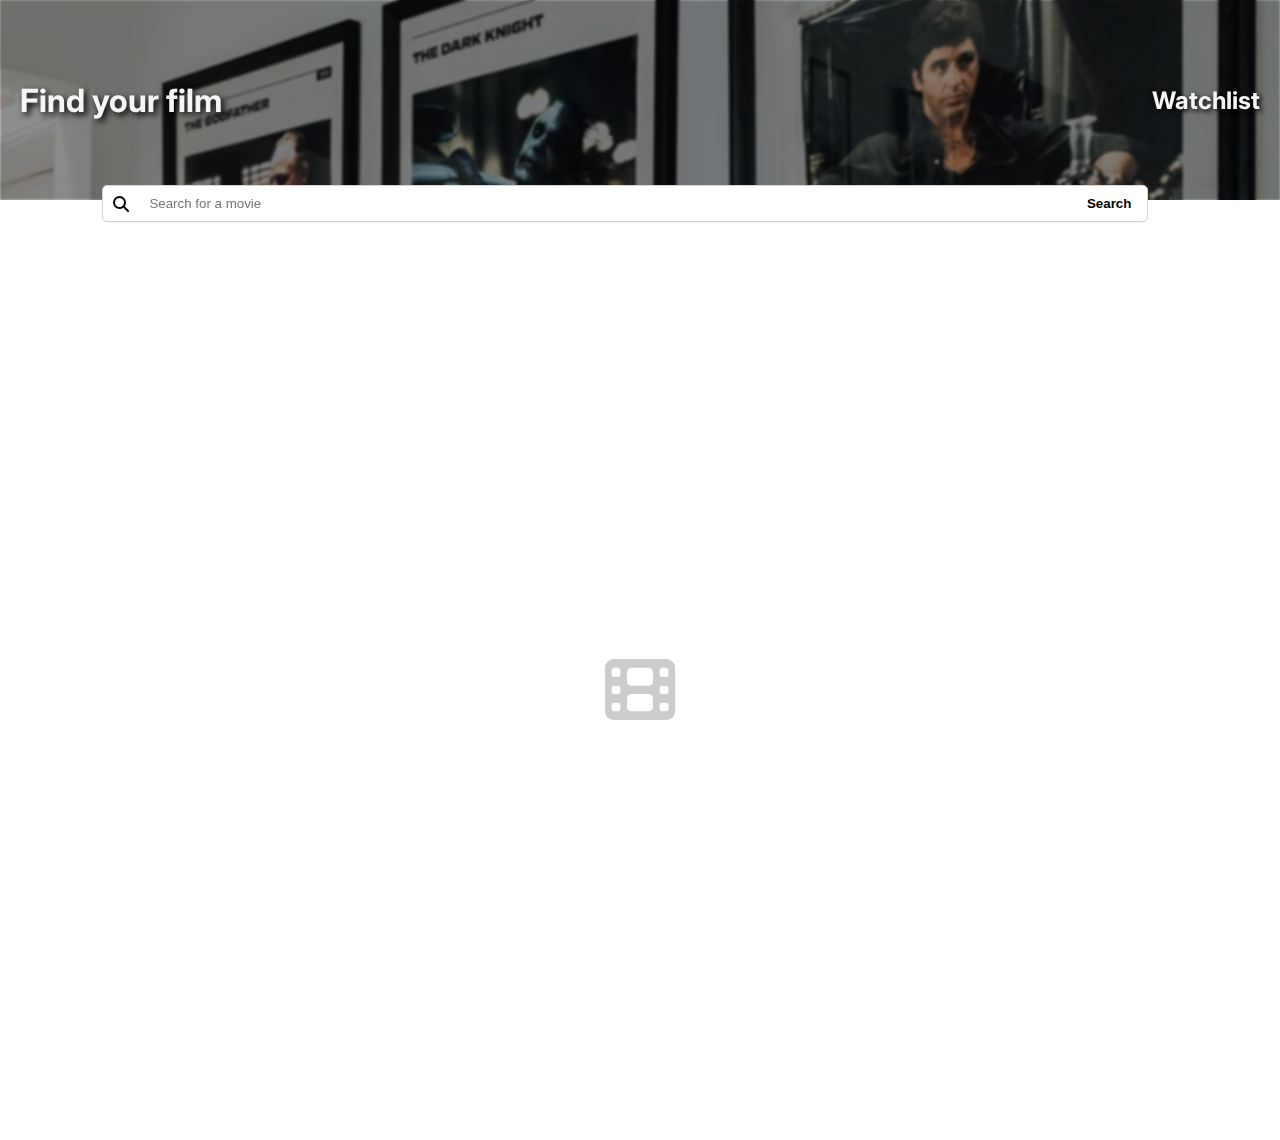
<file: index.html>
<!DOCTYPE html>
<html>
    <head>
        <title>Your Movie Watchlist</title>
        <link rel="stylesheet" href="style.css">
        
        <!-- fonts -->
        <link rel="preconnect" href="https://fonts.googleapis.com">
        <link rel="preconnect" href="https://fonts.gstatic.com" crossorigin>
        <link href="https://fonts.googleapis.com/css2?family=Inter:wght@400;700&display=swap" rel="stylesheet">


        <link rel="stylesheet" href="https://cdnjs.cloudflare.com/ajax/libs/font-awesome/6.5.2/css/all.min.css">
        <link rel="stylesheet" href="https://cdnjs.cloudflare.com/ajax/libs/font-awesome/6.5.1/css/all.min.css" integrity="sha512-DTOQO9RWCH3ppGqcWaEA1BIZOC6xxalwEsw9c2QQeAIftl+Vegovlnee1c9QX4TctnWMn13TZye+giMm8e2LwA==" crossorigin="anonymous" referrerpolicy="no-referrer" />
    </head>

    <body>

        <div class="upper">
            <header>
                <h1 class="title" id="title">Find your film</h1>
                <a href="/watchlist.html">Watchlist</a>
            </header>

            <section id="search-bar" class="search-bar">
                <i class="fa-solid fa-magnifying-glass search-icon" id="search-icon"></i>
                <input type="text" class="movie-name-input" id="movie-name-input"
                    placeholder="Search for a movie"
                >
                <button id="search-btn" class="search-btn">Search</button>
            </section>
        </div>



        

        <div id="movie-container" class="movie-container">
            <!-- <div id="movie-card-cont" class="movie-card-cont">

                <div class="movie-card">

                    <img src="/img/movie.jpg" alt="movie picture">

                    <div class="movie-description">

                        <div class="title-and-rating" >
                            <h2 class="movie-title" >The Blacklist</h2>
                            <p class="movie-rating" >⭐ 7.8</p>
                        </div>
                        

                        <div class="movie-category"> 
                            <p class="duration">175 m</p>
                            <p>Drame, Action, Suspence.</p>

                            <button id="add-to-wathclist-btn" class="add-to-wathclist-btn"> <i class="fas fa-plus-circle"></i>    Watchlist</button>
                        </div>

                        <p class="desc-text" >After turning himself in, a brilliant fugitive offers to help the FBI bag other baddies, but only if rookie profiler Elizabeth Keen is his partner.</p>

                    </div>
                </div>

            </div> -->

            <i class="fa-solid fa-film film-icon"></i>
        </div>

        <script src="index.js" type="module"></script>
        
    </body>
</html>
</file>
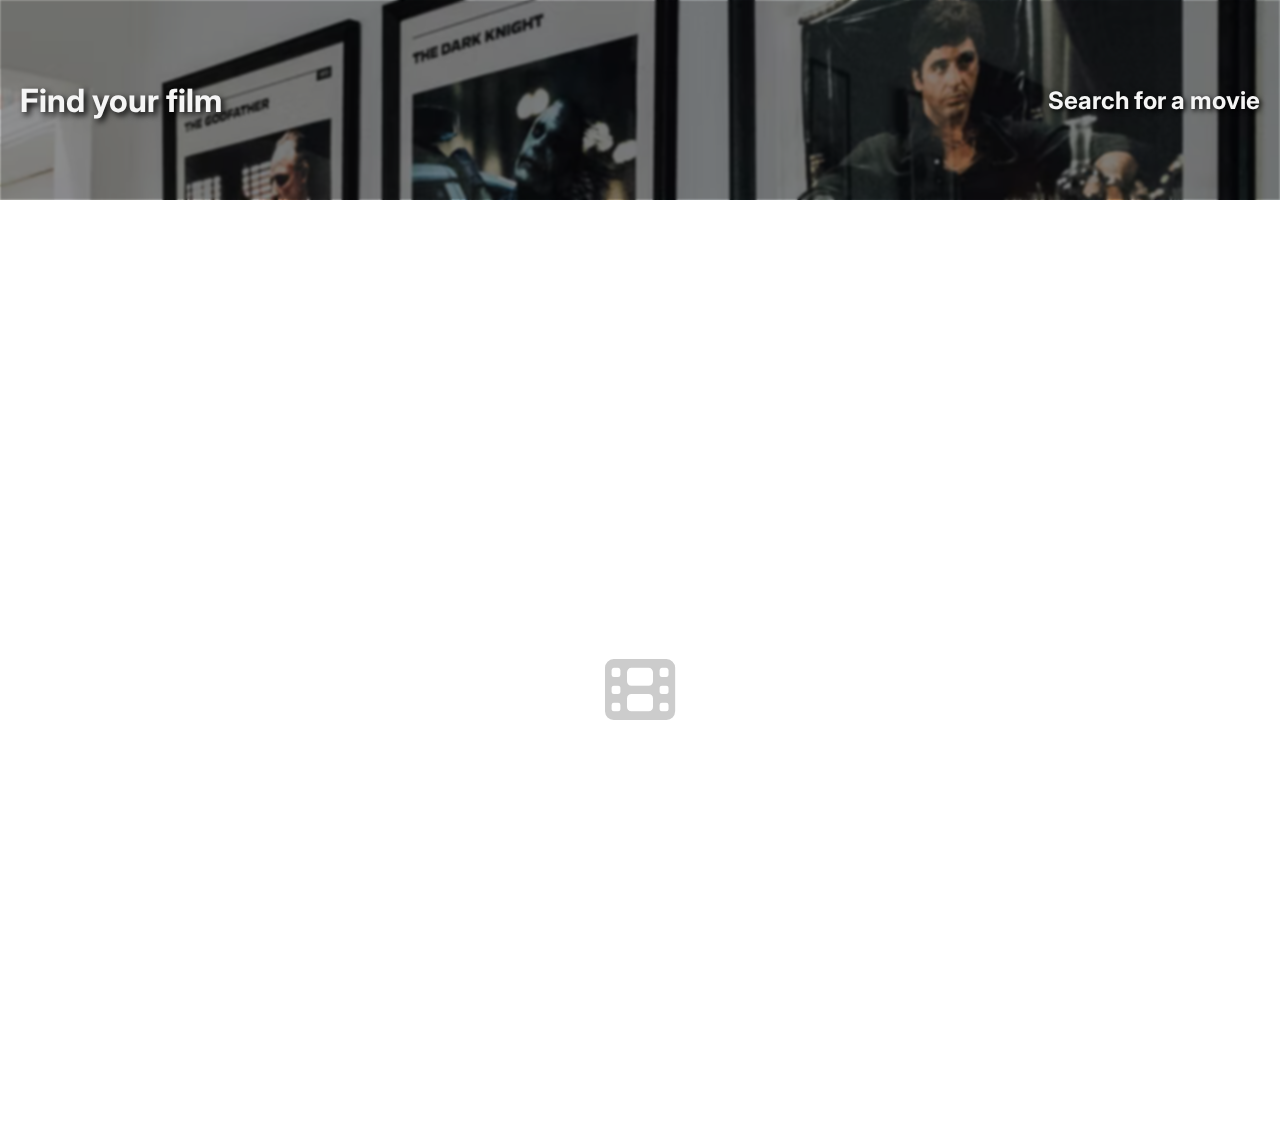
<file: watchlist.html>
<!DOCTYPE html>
<html>
    <head>
        <title>Your Movie Watchlist</title>
        <link rel="stylesheet" href="style.css">
        
        <!-- fonts -->
        <link rel="preconnect" href="https://fonts.googleapis.com">
        <link rel="preconnect" href="https://fonts.gstatic.com" crossorigin>
        <link href="https://fonts.googleapis.com/css2?family=Inter:wght@400;700&display=swap" rel="stylesheet">


        <link rel="stylesheet" href="https://cdnjs.cloudflare.com/ajax/libs/font-awesome/6.5.2/css/all.min.css">
        <link rel="stylesheet" href="https://cdnjs.cloudflare.com/ajax/libs/font-awesome/6.5.1/css/all.min.css" integrity="sha512-DTOQO9RWCH3ppGqcWaEA1BIZOC6xxalwEsw9c2QQeAIftl+Vegovlnee1c9QX4TctnWMn13TZye+giMm8e2LwA==" crossorigin="anonymous" referrerpolicy="no-referrer" />
    </head>

    <body>

        <div class="upper">
            <header>
                <h1 class="title" id="title">Find your film</h1>
                <a href="/index.html">Search for a movie</a>
            </header>
        </div>



        

        <div id="movie-container" class="movie-container">
            <!-- <div id="movie-card-cont" class="movie-card-cont">

                <div class="movie-card">

                    <img src="/img/movie.jpg" alt="movie picture">

                    <div class="movie-description">

                        <div class="title-and-rating" >
                            <h2 class="movie-title" >The Blacklist</h2>
                            <p class="movie-rating" >⭐ 7.8</p>
                        </div>
                        

                        <div class="movie-category"> 
                            <p class="duration">175 m</p>
                            <p>Drame, Action, Suspence.</p>

                            <button id="add-to-wathclist-btn" class="add-to-wathclist-btn"> <i class="fas fa-plus-circle"></i>    Watchlist</button>
                        </div>

                        <p class="desc-text" >After turning himself in, a brilliant fugitive offers to help the FBI bag other baddies, but only if rookie profiler Elizabeth Keen is his partner.</p>

                    </div>
                </div>

            </div> -->

            <i class="fa-solid fa-film film-icon"></i>
        </div>

        <script src="watchlist.js" type="module">


        </script>
        
    </body>
</html>
</file>
<file: style.css>
body {
    font-family: 'Inter', sans-serif;
    margin: 0px;

}

.upper {
    position: fixed;
    margin: 0px;
    top: 0px;

    width: 100%;
}

header {
    margin: 0px;
    background-image: url('/img/cover.png');
    background-size: cover;
    background-position: center 25%;
    height: 200px;

    display: flex;
    flex-direction: row;
    align-items: center;

    position: relative; /* CRUCIAL! */
    z-index: 1; /* Ensures content stays on top */
    overflow: hidden; /* Prevents blur from spilling out */    
}

header::before {
    content: ''; /* Required for the pseudo-element to exist */
    position: absolute; /* Position it relative to the 'header' */
    top: 0;
    left: 0;
    width: 100%;
    height: 100%;
    z-index: -1; /* Push it behind the header's content */

    /* All background styles are moved here */
    background-image: linear-gradient(rgba(0,0,0,0.4), rgba(0,0,0,0.4)), url('/img/cover.png');
    background-size: cover;
    background-position: center 25%;
    
    /* The blur effect is applied here */
    filter: blur(1px);
}

header h1 {
    margin: 0px;
    margin-right: auto;

    color: whitesmoke;
    margin-left: 20px;

    text-shadow: black 0.1em 0.1em 0.2em;
}


header a {
    color: whitesmoke;
    text-shadow: black 0.1em 0.1em 0.2em;
    text-decoration: none;
    margin-right: 20px;
    cursor: pointer;

    font-size: x-large;

    font-weight: bold;
}

header a:hover {
    color: antiquewhite;
    cursor: pointer;
}

.search-bar {
    z-index: 2;
    position: fixed;
    top: 185px;
    left: 8%;

    width: 80%;
    background-color: white;
    padding: 5px 10px;
    border: 1px solid #D1D5DB;
    border-radius: 5px;
    box-shadow: 0px 1px 2px rgba(0, 0, 0, 0.05);

    display: flex;
    flex-direction: row;
    align-items: center;
}

.search-btn {
    margin-left: auto;
    /* border: red solid 2px; */
    background-color: white;
    font-weight: bold;

    
    border: none;
    cursor: pointer;
}

.movie-name-input {
    width: 100%;
    padding: 5px 10px;

    border: none;
    /* border-right: 1px solid #D1D5DB; */
}

.movie-name-input:focus {
    outline: none;
}

#search-icon{
    margin-right: 10px;
    
}

.search-btn {
    cursor: pointer;
}



.movie-container {
    height: 100vh;
    width: 100%;

    margin-top: 50px;
    display: flex;
    flex-direction: column;
    align-items: center;
    /* border: red 2px solid; */
}

.film-icon {    
    margin: auto;
    
    color: #cccccc;
    font-size: 70px;
}


.movie-container {
    margin-top: 240px;
}

.movie-card {
    width: 80%;
    margin: 0px auto;
    padding: 20px 10px;

    height: 200px;
    max-width: 800px;



    display: flex;
    flex-direction: row;
    justify-content: center;

    border-bottom: solid  #cccccc 1px;
}

.movie-card img {
    margin-right: 20px;
    border-radius: 5px;
    width: 150px;
    object-fit: cover;
}

.movie-description {
    display: flex;
    flex-direction: column;
    justify-content: center;
    /* align-items: center; */
}


.title-and-rating {
    margin: 0px;
    padding: 0px;
    display: flex;
    flex-direction: row;
    justify-content: space-between;
    align-items: center;
}

.title-and-rating p {
    margin: 0px;
    padding: 0px;
}

.title-and-rating h2 {
    margin: 0px;
    padding: 0px;
    margin-bottom: 10px;
}

.movie-category {
    display: flex;
    flex-direction: row;
    justify-content: space-between;
    align-items: center;

    margin: 0px;
    margin-bottom: 10px;
}

.movie-category p {
    margin: 0px;
}

.add-to-wathclist-btn {
    background-color: white;
    border: none;

    cursor: pointer;
}

.desc-text {
    margin: 0px;
    color: #6B7280;
}
</file>
